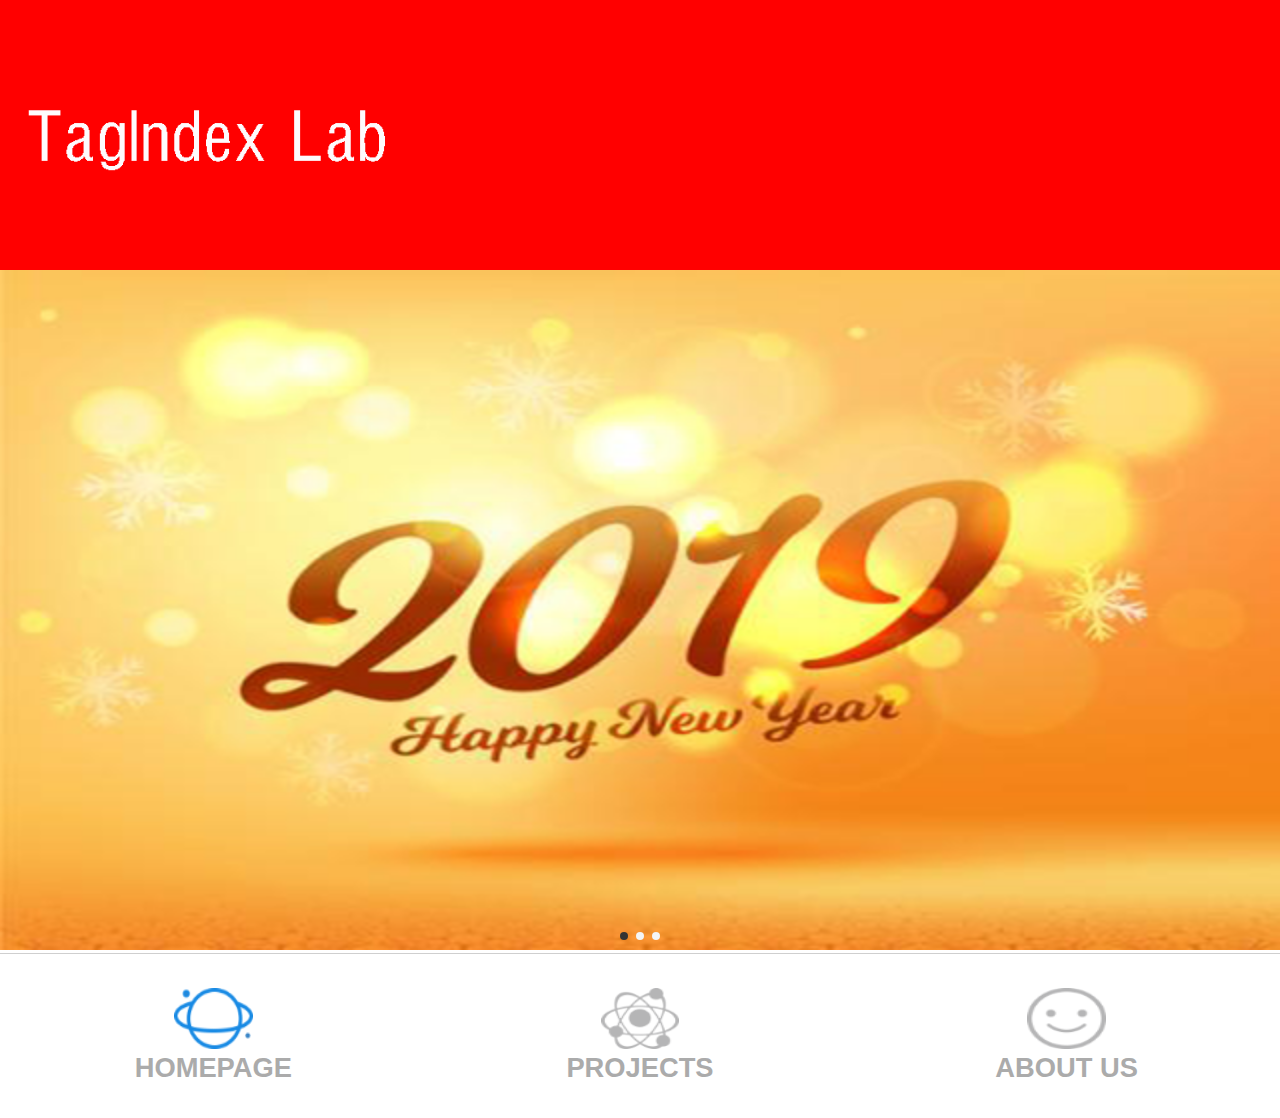
<file: index.html>
<!DOCTYPE html>
<html lang="en">
<head>
    <meta charset="UTF-8">
    <title>TagIndex Workspace</title>
    <meta name="viewport" content="width=device-width, initial-scale=1.0">
    <link rel="stylesheet" href="css/reset.min.css">
    <link rel="stylesheet" href="css/swiper.min.css">
    <link rel="stylesheet" href="css/index.css">

</head>
<body>
	
    <header class="header">
        <h1 class="logo"><a href=""></a></h1>
<!--        <nav class="nav"><span class="icon_menu">
            <ul class="layer_hover">
                <li><a href="">项目清单</a></li>
                <li><a href="">项目清单</a></li>
                </ul>
        </span></nav>
-->
    </header>

    <!--轮播图-->
    <div class="swiper-container">

        <div class="swiper-wrapper">
            <a class="swiper-slide" href=""><img src="images/banner1.png"/></a>
            <a class="swiper-slide" href=""><img src="images/banner2.png"/></a>
            <a class="swiper-slide" href=""><img src="images/banner3.png"/></a>
        </div>
        <!-- 如果需要分页器 -->
        <div class="swiper-pagination"></div>

        <!-- 如果需要导航按钮 -->
         <!-- <div class="swiper-button-prev"></div>
          <div class="swiper-button-next"></div>-->

        <!-- 如果需要滚动条 不需要注释 -->
        <!--<div class="swiper-scrollbar"></div>-->
    </div>
<!--
    <main class="main">
        <h2 class="sec_title">主要课程</h2>
        <section class="sec_col">
            <a href="">
                <figure class="pic">
                    <img src="images/banner1.png" alt="">
                </figure>
                <aside class="text">
                    <p class="info">Vue.js从理论精讲到项目实战课程</p>
                    <p class="price">￥5000.00元</p>
                </aside>
            </a>
        </section>
        <section class="sec_col">
            <a href="">
                <figure class="pic">
                    <img src="images/banner2.png" alt="">
                </figure>
                <aside class="text">
                    <p class="info">Vue.js从理论精讲到项目实战课程</p>
                    <p class="price">￥6000.00元</p>
                </aside>
            </a>
        </section>
        <section class="sec_col">
            <a href="">
                <figure class="pic">
                    <img src="images/banner3.png" alt="">
                </figure>
                <aside class="text">
                    <p class="info">Vue.js从理论精讲到项目实战课程</p>
                    <p class="price">￥5000.00元</p>
                </aside>
            </a>
        </section>
        <section class="sec_col">
            <a href="">
                <figure class="pic">
                    <img src="images/banner4.png" alt="">
                </figure>
                <aside class="text">
                    <p class="info">Vue.js从理论精讲到项目实战课程</p>
                    <p class="price">￥8000.00元</p>
                </aside>
            </a>
        </section>
    </main>
-->
    <section class="menu">
        <ul class="menu_list clearfix">
            <li class="home">
                <a href="">
                    <img src="images/home.png" />
                    <h4>HOMEPAGE</h4>
                </a></li>
            <li class="course">
                <a href="">
                    <img src="images/course.png" />
                    <h4>PROJECTS</h4>
                </a></li>

            <li class="center">
                <a href="">
                    <img src="images/center.png" />
                    <h4>ABOUT US</h4>
                </a></li>

        </ul>
    </section>

</body>
<script type="text/javascript" src="js/swiper.min.js"></script>
<script type="text/javascript">
    function refreshRem() {
        var desW = 750,
            winW = document.documentElement.clientWidth,
            ratio = winW / desW;
        document.documentElement.style.fontSize = ratio * 100 + 'px';
    }
    refreshRem();
    window.addEventListener('resize', refreshRem);

    // swiper 配置
    var mySwiper = new Swiper ('.swiper-container', {
        //direction: 'vertical', // 垂直切换选项
        loop: true, // 循环模式选项
        autoplay: {
            delay: 3000,
            stopOnLastSlide: false,
            disableOnInteraction: false,
        },

        // 如果需要分页器
        pagination: {
            el: '.swiper-pagination',
            // type: 'fraction'
        }

    })


</script>
</html>
</file>
<file: css/index.css>
html {font-size: 100px;}
.header {position:relative;height: 1.12rem;background-color: red; padding: .23rem .16rem; z-index: 2}
.logo {
    float: left;
    width: 2.1rem;
    height: .62rem;
    margin-top: .25rem;
}
.logo a {
    display: block;
    width: 100%;
    height: 100%;
    background: url("../images/logo.png") no-repeat;
    background-size: cover;
}
.nav {float: right;}
.nav .icon_menu {
    display: block;
    width: .36rem ;
    height: .36rem;
    background: url("../images/icon-menu.png") no-repeat;
    background-size: cover;
    margin-top: .25rem;
    cursor: pointer;
}
.layer_hover {
    position: absolute;
    top: 1.12rem;
    left: 0;
    width: 100%;
    background-color: black;
    display: none;

}
.layer_hover li {
    height: .93rem;
    width: 100%;
    line-height: .93rem;
    margin: 0 .27rem;
    border-top: 1px solid #fdfdfe;
    font-size: .24rem;
    text-align: center;
}
.layer_hover li a {
    display: block;
    width: 100%;
    height: 100%;
    color: #fdfdfe;
}
.swiper-container img {
    width: 100%;
}
.swiper-pagination-bullet {
    background-color: #f3f5f7 ;
    opacity: 1;
}
.swiper-pagination-bullet-active {
    background-color: #333333;
    opacity: 1;
}
.main {
    /*padding: 0 .2rem;*/
    margin: 0 .2rem;
}
.main .sec_title {
    height: 1rem;
    font-size: .26rem;
    line-height: 1rem;
    color: #4c4b4b;

}
.main .sec_title:before {
    content: "";
    display: inline-block;
    width: .29rem;
    height: .35rem;
    margin-right: .05rem;
    vertical-align: -.05rem;
    background: url("../images/book.png") no-repeat;
    background-size: cover;
}
.main .sec_col {
    box-shadow: 0 .05rem .06rem rgba(178, 178, 178, .75);
    -webkit-border-radius: 5px;
    -moz-border-radius: 5px;
    border-radius: 5px;: ;
    margin-bottom: .36rem;
}
.main .sec_col img {
    width: 100%;
    display: block;
    border-radius: .05rem .05rem 0 0 ;

}
.sec_col .text {
    text-align: center;
    padding: .12rem 0;
    font-size: .28rem;
    color: #333333;
}
.sec_col .text .price {
    margin-top: .24rem;
    color: #e53935;
}
.menu {
    width: 100%;
    border-top: .01rem solid #cfcfcf;
    padding: .20rem 0;

}
.menu .menu_list li {
    width: 33.3333%;
    margin: 0 auto;
    text-align: center;
    float: left;
}
.menu_list li a,img {
    display: inline-block;
}
.menu_list li img {
    width: .46rem;
    height: .36rem;

}
.menu_list li h4 {
    font-size: .16rem;
    color: #ABABAB;
}
</file>
